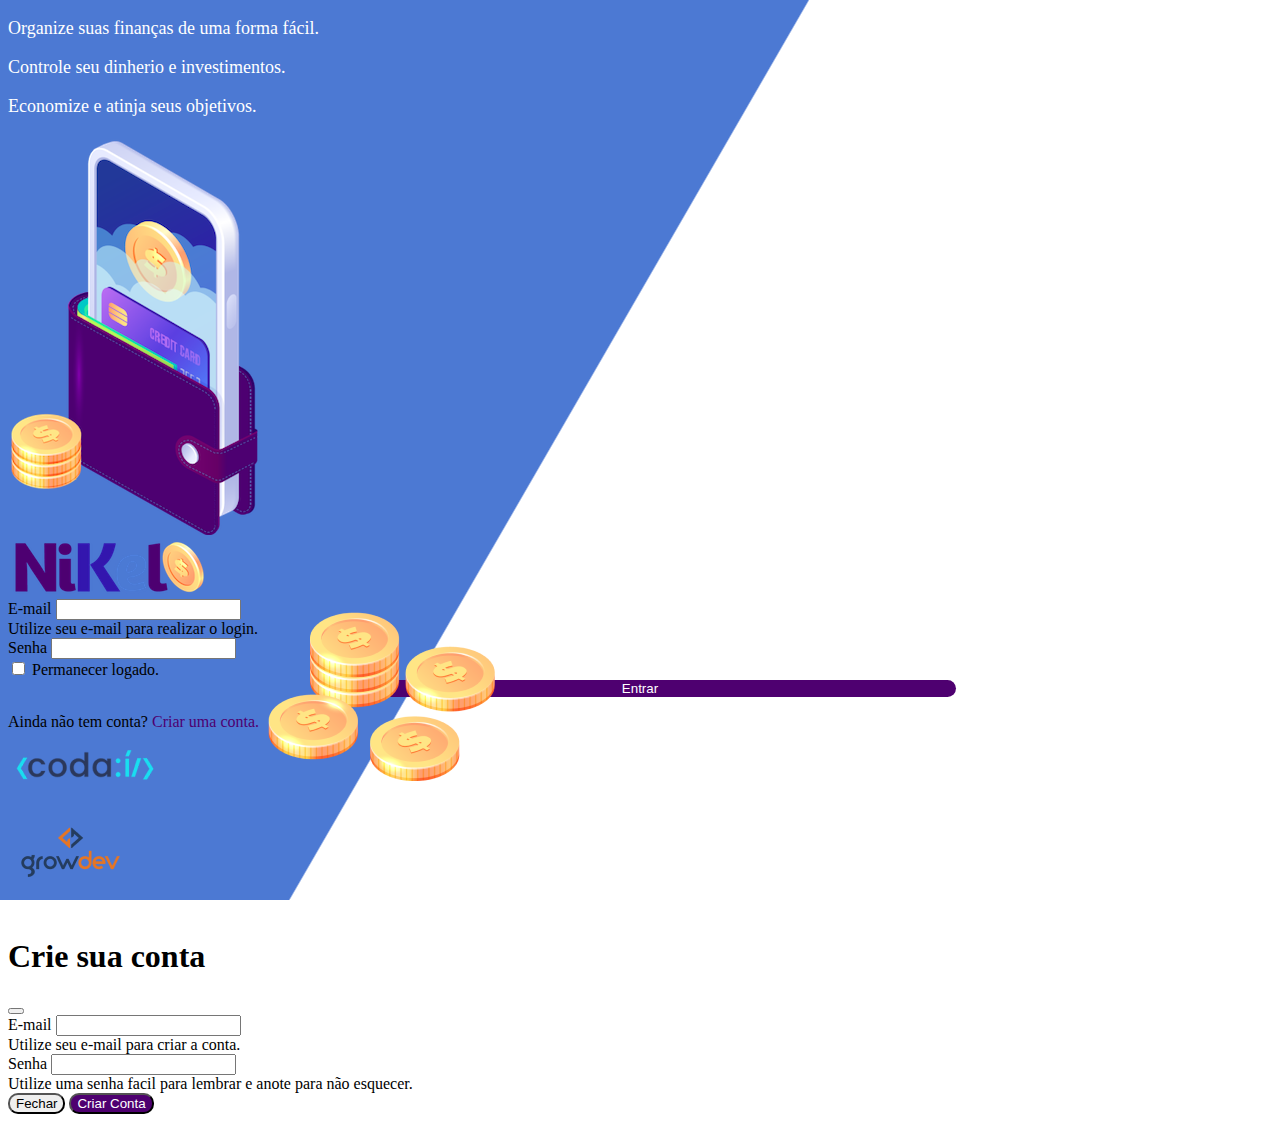
<file: index.html>
<!DOCTYPE html>
<html lang="pt">
  <head>
    <meta charset="UTF-8" />
    <meta name="viewport" content="width=device-width, initial-scale=1.0" />
    <title>Nikel</title>
    <link rel="stylesheet" href="./css/styles.css" />
    <link
      href="https://cdn.jsdelivr.net/npm/bootstrap@5.3.0/dist/css/bootstrap.min.css"
      rel="stylesheet"
      integrity="sha384-9ndCyUaIbzAi2FUVXJi0CjmCapSmO7SnpJef0486qhLnuZ2cdeRhO02iuK6FUUVM"
      crossorigin="anonymous"
    />
    <script
      src="https://cdn.jsdelivr.net/npm/bootstrap@5.3.0/dist/js/bootstrap.bundle.min.js"
      integrity="sha384-geWF76RCwLtnZ8qwWowPQNguL3RmwHVBC9FhGdlKrxdiJJigb/j/68SIy3Te4Bkz"
      crossorigin="anonymous"
    ></script>
  </head>
  <body id="login">
    <main>
      <div class="container">
        <div class="row vh-100">
          <div class="col d-flex justify-content-center my-5 flex-column">
            <div class="text-login">
              <p>Organize suas finanças de uma forma fácil.</p>
              <p>Controle seu dinherio e investimentos.</p>
              <p>Economize e atinja seus objetivos.</p>
            </div>
            <div class="text-center">
              <img
                src="./assets/images/pocket.png"
                alt="image pocket"
                srcset=""
                class="img-fluid"
              />
              <img
                src="./assets/images/coins.png"
                alt="image coins"
                srcset=""
                class="img-fluid d-none d-md-inline coins"
              />
            </div>
          </div>
          <div class="col d-flex my-5 justify-content-center flex-column">
            <div class="container">
              <div class="row">
                <div class="col">
                  <div class="text-center mb-3">
                    <img
                      src="./assets/images/nikel-logo.png"
                      alt="logo nikel"
                      srcset=""
                      class="img-fluid"
                    />
                  </div>
                </div>
              </div>
              <div class="row">
                <div class="col">
                  <form id="login-form">
                    <div class="mb-3">
                      <label for="email-login-input" class="form-label"
                        >E-mail</label
                      >
                      <input
                        type="email"
                        class="form-control"
                        id="email-login-input"
                        aria-describedby="emailHelp"
                      />
                      <div id="emailHelp" class="form-text">
                        Utilize seu e-mail para realizar o login.
                      </div>
                    </div>
                    <div class="mb-3">
                      <label for="pass-login-input" class="form-label"
                        >Senha</label
                      >
                      <input
                        type="password"
                        class="form-control"
                        id="pass-login-input"
                      />
                    </div>
                    <div class="mb-3 form-check">
                      <input
                        type="checkbox"
                        class="form-check-input"
                        id="session-check"
                      />
                      <label class="form-check-label" for="session-check"
                        >Permanecer logado.</label
                      >
                    </div>
                    <button type="submit" class="button-login">Entrar</button>
                  </form>
                </div>
              </div>
              <div class="row">
                <div class="col text-center mt-1 form-text">
                  <p>
                    Ainda não tem conta?
                    <span
                      id="linkConta"
                      class="link-default"
                      data-bs-toggle="modal"
                      data-bs-target="#registerModal"
                      >Criar uma conta.</span
                    >
                  </p>
                </div>
              </div>
              <div class="row">
                <div class="col text-center mt-5">
                  <img src="./assets/images/codai-logo.png" alt="" />
                </div>
              </div>
              <div class="row">
                <div class="col text-center mt-3">
                  <img src="./assets/images/growdev-logo.png" alt="" />
                </div>
              </div>
            </div>
          </div>
        </div>
      </div>
      <!-- Modal -->
      <div
        class="modal fade"
        id="registerModal"
        tabindex="-1"
        aria-labelledby="exampleModalLabel"
        aria-hidden="true"
      >
        <div class="modal-dialog">
          <div class="modal-content">
            <div class="modal-header">
              <h1 class="modal-title fs-5" id="exampleModalLabel">
                Crie sua conta
              </h1>
              <button
                type="button"
                class="btn-close"
                data-bs-dismiss="modal"
                aria-label="Close"
              ></button>
            </div>
            <form id="create-form">
              <div class="modal-body">
                <div class="mb-3">
                  <label for="email-create-input" class="form-label"
                    >E-mail</label
                  >
                  <input
                    type="email"
                    class="form-control"
                    id="email-create-input"
                    aria-describedby="emailHelp"
                    required
                  />
                  <div id="emailHelp" class="form-text">
                    Utilize seu e-mail para criar a conta.
                  </div>
                </div>
                <div class="mb-3">
                  <label for="pass-create-input" class="form-label"
                    >Senha</label
                  >
                  <input
                    type="password"
                    class="form-control"
                    id="pass-create-input"
                    aria-describedby="passHelp"
                    required
                  />
                  <div id="passHelp" class="form-text">
                    Utilize uma senha facil para lembrar e anote para não
                    esquecer.
                  </div>
                </div>
              </div>
              <div class="modal-footer">
                <button
                  type="button"
                  class="btn-secondary button-cancel"
                  data-bs-dismiss="modal"
                >
                  Fechar
                </button>
                <button
                  type="submit"
                  class="button-default"
                  data-bs-dismiss="modal"
                >
                  Criar Conta
                </button>
              </div>
            </form>
          </div>
        </div>
      </div>
    </main>
    <script src="https://cdn.jsdelivr.net/npm/bootstrap@5.3.0/dist/js/bootstrap.bundle.min.js"></script>

    <script src="./js/index.js"></script>
  </body>
</html>
</file>
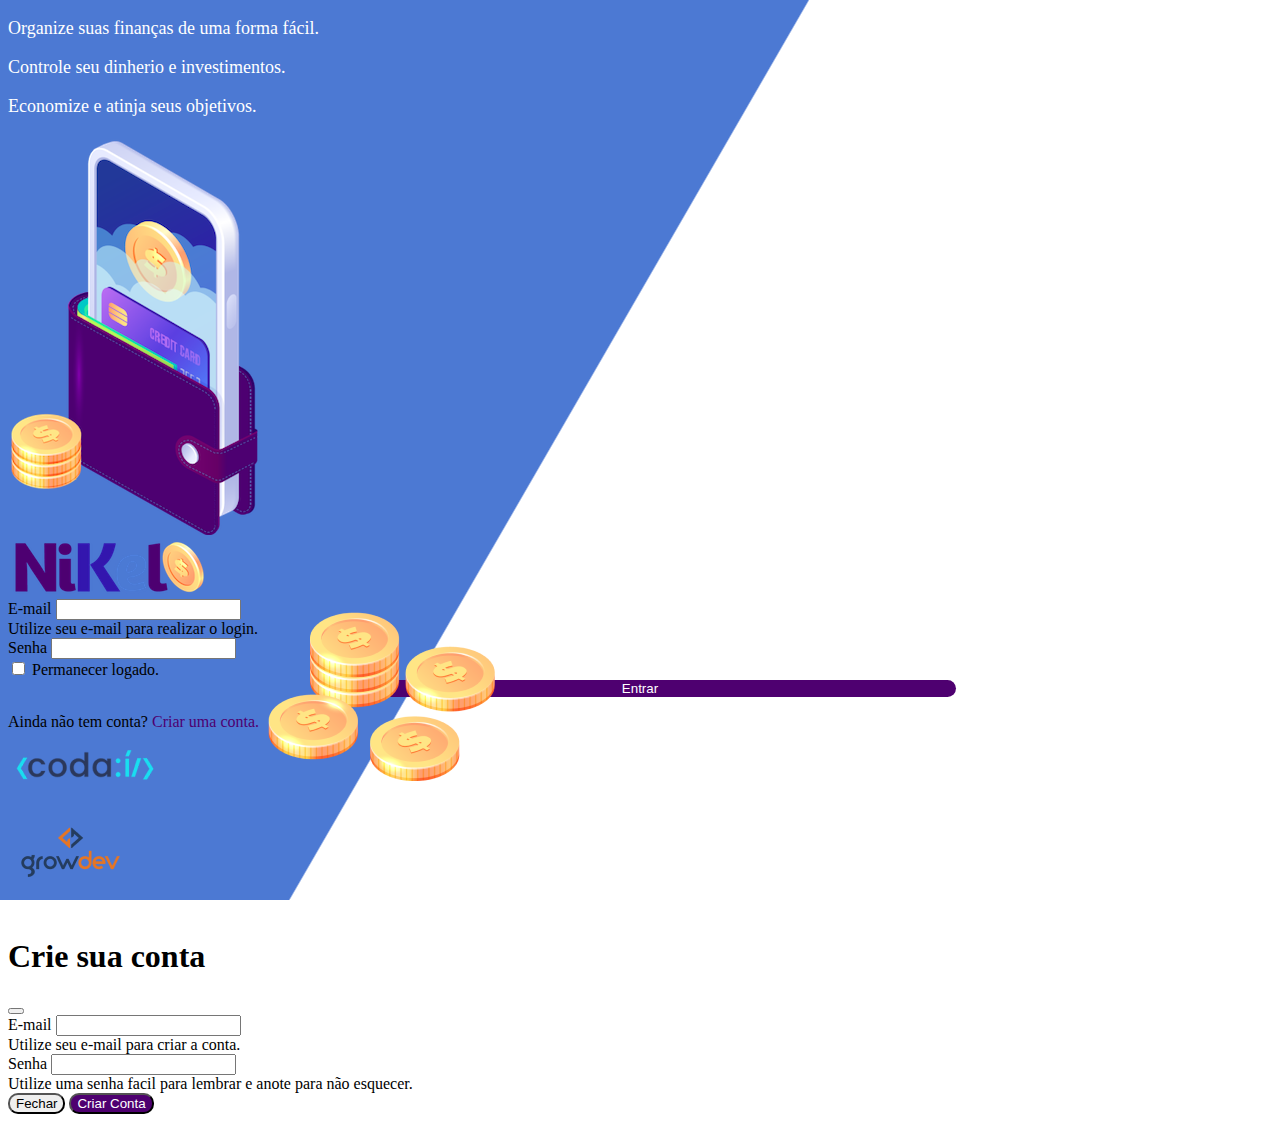
<file: home.html>
<!DOCTYPE html>
<html lang="pt">
  <head>
    <meta charset="UTF-8" />
    <meta name="viewport" content="width=device-width, initial-scale=1.0" />
    <title>Nikel - Home</title>
    <link rel="stylesheet" href="./css/styles.css" />
    <link
      href="https://cdn.jsdelivr.net/npm/bootstrap@5.3.0/dist/css/bootstrap.min.css"
      rel="stylesheet"
      integrity="sha384-9ndCyUaIbzAi2FUVXJi0CjmCapSmO7SnpJef0486qhLnuZ2cdeRhO02iuK6FUUVM"
      crossorigin="anonymous"
    />
    <link
      rel="stylesheet"
      href="https://cdn.jsdelivr.net/npm/bootstrap-icons@1.10.5/font/bootstrap-icons.css"
    />
    <script
      src="https://cdn.jsdelivr.net/npm/bootstrap@5.3.0/dist/js/bootstrap.bundle.min.js"
      integrity="sha384-geWF76RCwLtnZ8qwWowPQNguL3RmwHVBC9FhGdlKrxdiJJigb/j/68SIy3Te4Bkz"
      crossorigin="anonymous"
    ></script>
  </head>
  <body id="app">
    <header>
      <nav class="navbar navbar-expand" style="background-color: white">
        <div class="container-fluid">
          <a class="navbar-brand" href="home.html"
            ><img
              src="./assets/images/nikel-small-logo.png"
              alt=""
              srcset=""
              class="img-fluid"
          /></a>
          <button
            class="navbar-toggler"
            type="button"
            data-bs-toggle="collapse"
            data-bs-target="#navbarSupportedContent"
            aria-controls="navbarSupportedContent"
            aria-expanded="false"
            aria-label="Toggle navigation"
          >
            <span class="navbar-toggler-icon"></span>
          </button>
          <div
            class="collapse navbar-collapse justify-content-end"
            id="navbarSupportedContent"
          >
            <div class="d-flex menu">
              <a href="home.html"
                ><button class="btn" type="button">
                  <i
                    class="bi bi-house-door-fill color-secondary fs-4"
                  ></i></button
              ></a>
              <a href="transactions.html"
                ><button class="btn" type="button">
                  <i class="bi bi-currency-exchange fs-4"></i></button
              ></a>
              <div class="dropdown">
                <button
                  class="btn"
                  type="button"
                  data-bs-toggle="dropdown"
                  aria-expanded="false"
                >
                  <i class="bi bi-person-circle fs-4"></i>
                </button>
                <ul class="dropdown-menu logout">
                  <li>
                    <button class="dropdown-item" id="button-logout">
                      Sair
                    </button>
                  </li>
                </ul>
              </div>
            </div>
          </div>
        </div>
      </nav>
    </header>
    <main>
      <div class="container-lg">
        <div class="row">
          <div class="col d-flex mt-4 justify-content-start align-items-center">
            <i class="bi bi-cash-coin color-primary icon-detail"></i>
            <span class="fs-2" id="total"></span>
          </div>
          <div class="col d-flex mt-4 justify-content-end">
            <img
              src="./assets/images/coins-small.png"
              alt="image coins"
              class="img-fluid"
            />
          </div>
          <div class="row">
            <div class="col-12 info shadow-lg">
              <div class="container">
                <div class="row">
                  <div class="col-6">
                    <span class="fs-4">
                      Entradas
                      <i class="bi bi-arrow-down-circle fs-2 align-middle"></i
                    ></span>
                  </div>
                  <div class="col-6">
                    <span class="fs-4"
                      >Saidas
                      <i class="bi bi-arrow-up-circle fs-2 align-middle"></i
                    ></span>
                  </div>
                  <div class="col-12 my-2"><hr /></div>
                </div>
                <div class="row">
                  <div class="col-6">
                    <div class="container p-0" id="cash-in-list"></div>
                  </div>
                  <div class="col-6">
                    <div class="container p-0" id="cash-out-list"></div>
                  </div>
                  <div class="col-12 mb-4">
                    <button
                      type="button"
                      class="button-default"
                      id="transactions-button"
                    >
                      Ver Todas
                    </button>
                  </div>
                </div>
              </div>
            </div>
          </div>
        </div>
        <button
          class="button-float"
          data-bs-toggle="modal"
          data-bs-target="#transaction-modal"
        >
          <i class="bi bi-plus"></i>
        </button>
      </div>
      <!-- Modal -->
      <div
        class="modal fade"
        id="transaction-modal"
        tabindex="-1"
        aria-labelledby="exampleModalLabel"
        aria-hidden="true"
      >
        <div class="modal-dialog">
          <div class="modal-content">
            <div class="modal-header">
              <h1 class="modal-title fs-5" id="exampleModalLabel">
                Adicionar lançamento
              </h1>
              <button
                type="button"
                class="btn-close"
                data-bs-dismiss="modal"
                aria-label="Close"
              ></button>
            </div>
            <form id="transaction-form">
              <div class="modal-body">
                <div class="mb-3">
                  <label for="value-input" class="form-label">Valor</label>
                  <input
                    type="number"
                    class="form-control"
                    id="value-input"
                    required
                    step="any"
                  />
                </div>
                <div class="mb-3">
                  <label for="description-input" class="form-label"
                    >Descrição</label
                  >
                  <input
                    type="text"
                    class="form-control"
                    id="description-input"
                    required
                  />
                </div>
                <div class="mb-3">
                  <label for="date-input" class="form-label">Data</label>
                  <input
                    type="date"
                    class="form-control"
                    id="date-input"
                    required
                  />
                </div>
                <div class="mb-3">
                  <div class="form-check form-check-inline">
                    <input
                      class="form-check-input"
                      type="radio"
                      name="type-input"
                      id="inlineRadio1"
                      value="1"
                      checked
                      required
                    />
                    <label class="form-check-label" for="inlineRadio1"
                      >Entrada</label
                    >
                  </div>
                  <div class="form-check form-check-inline">
                    <input
                      class="form-check-input"
                      type="radio"
                      name="type-input"
                      id="inlineRadio1"
                      value="2"
                    />
                    <label class="form-check-label" for="inlineRadio1"
                      >Saida</label
                    >
                  </div>
                </div>
              </div>
              <div class="modal-footer">
                <button
                  type="button"
                  class="btn-secondary button-cancel"
                  data-bs-dismiss="modal"
                >
                  Fechar
                </button>
                <button
                  type="submit"
                  class="button-default"
                  data-bs-dismiss="modal"
                >
                  Adicionar
                </button>
              </div>
            </form>
          </div>
        </div>
      </div>
    </main>

    <script
      src="https://cdn.jsdelivr.net/npm/bootstrap@5.3.1/dist/js/bootstrap.bundle.min.js"
      integrity="sha384-HwwvtgBNo3bZJJLYd8oVXjrBZt8cqVSpeBNS5n7C8IVInixGAoxmnlMuBnhbgrkm"
      crossorigin="anonymous"
    ></script>
    <script src="https://cdn.jsdelivr.net/npm/@popperjs/core@2.11.6/dist/umd/popper.min.js"></script>
    <script src="https://cdn.jsdelivr.net/npm/bootstrap@5.3.0/dist/js/bootstrap.bundle.min.js"></script>
    <script src="./js/home.js"></script>
  </body>
</html>
</file>
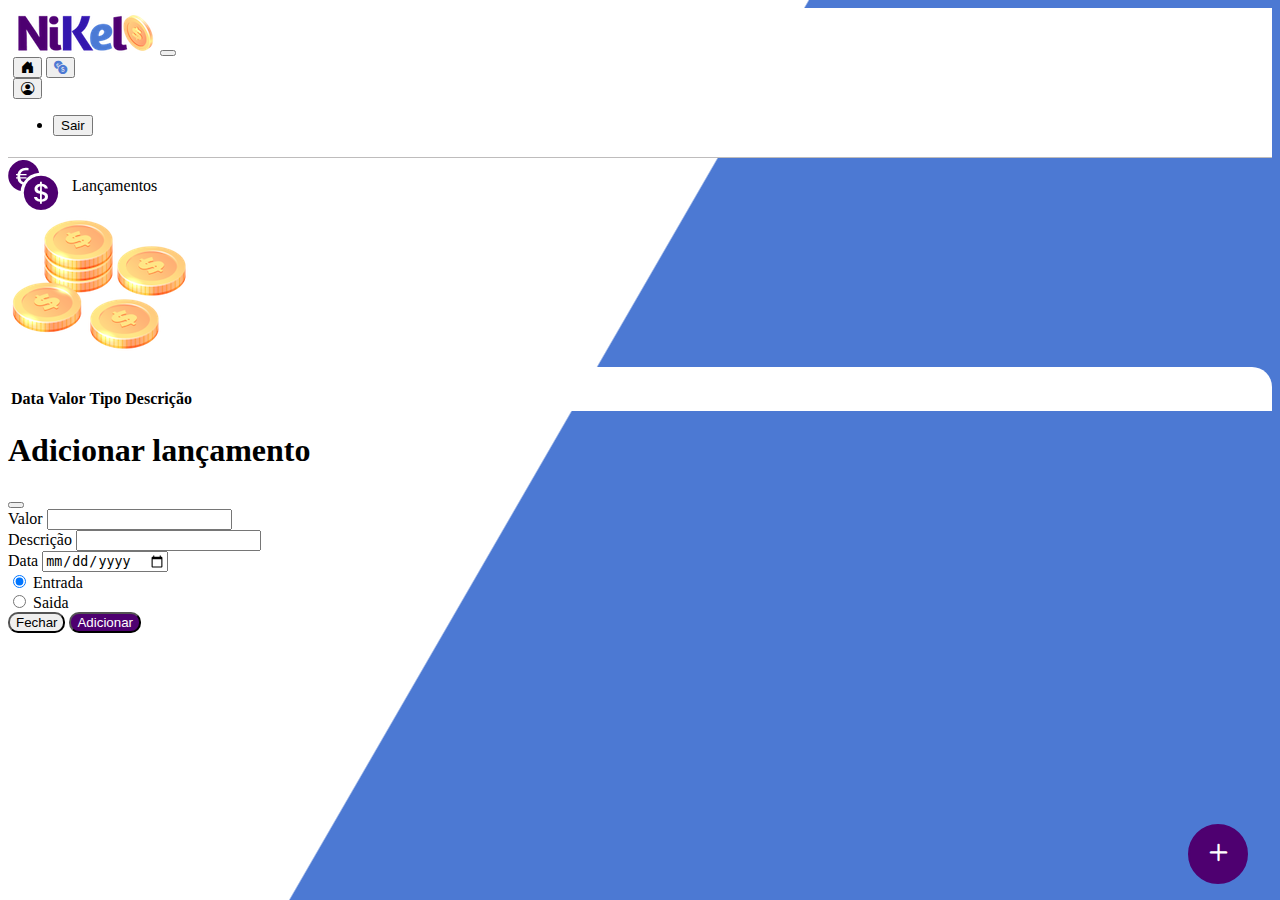
<file: transactions.html>
<!DOCTYPE html>
<html lang="pt">
  <head>
    <meta charset="UTF-8" />
    <meta name="viewport" content="width=device-width, initial-scale=1.0" />
    <title>Nikel - Lançamentos</title>
    <link rel="stylesheet" href="./css/styles.css" />
    <link
      href="https://cdn.jsdelivr.net/npm/bootstrap@5.3.0/dist/css/bootstrap.min.css"
      rel="stylesheet"
      integrity="sha384-9ndCyUaIbzAi2FUVXJi0CjmCapSmO7SnpJef0486qhLnuZ2cdeRhO02iuK6FUUVM"
      crossorigin="anonymous"
    />
    <link
      rel="stylesheet"
      href="https://cdn.jsdelivr.net/npm/bootstrap-icons@1.10.5/font/bootstrap-icons.css"
    />
    <script
      src="https://cdn.jsdelivr.net/npm/bootstrap@5.3.0/dist/js/bootstrap.bundle.min.js"
      integrity="sha384-geWF76RCwLtnZ8qwWowPQNguL3RmwHVBC9FhGdlKrxdiJJigb/j/68SIy3Te4Bkz"
      crossorigin="anonymous"
    ></script>
  </head>
  <body id="app">
    <header>
      <nav class="navbar navbar-expand" style="background-color: white">
        <div class="container-fluid">
          <a class="navbar-brand" href="home.html"
            ><img
              src="./assets/images/nikel-small-logo.png"
              alt=""
              srcset=""
              class="img-fluid"
          /></a>
          <button
            class="navbar-toggler"
            type="button"
            data-bs-toggle="collapse"
            data-bs-target="#navbarSupportedContent"
            aria-controls="navbarSupportedContent"
            aria-expanded="false"
            aria-label="Toggle navigation"
          >
            <span class="navbar-toggler-icon"></span>
          </button>
          <div
            class="collapse navbar-collapse justify-content-end"
            id="navbarSupportedContent"
          >
            <div class="d-flex menu">
              <a href="home.html"
                ><button class="btn" type="button">
                  <i class="bi bi-house-door-fill fs-4"></i></button
              ></a>
              <a href="transactions.html"
                ><button class="btn" type="button">
                  <i
                    class="bi bi-currency-exchange color-secondary fs-4"
                  ></i></button
              ></a>
              <div class="dropdown">
                <button
                  class="btn"
                  type="button"
                  data-bs-toggle="dropdown"
                  aria-expanded="false"
                >
                  <i class="bi bi-person-circle fs-4"></i>
                </button>
                <ul class="dropdown-menu logout">
                  <li>
                    <button class="dropdown-item" id="button-logout">
                      Sair
                    </button>
                  </li>
                </ul>
              </div>
            </div>
          </div>
        </div>
      </nav>
    </header>
    <main>
      <div class="container-lg">
        <div class="row">
          <div class="col d-flex mt-4 justify-content-start align-items-center">
            <i class="bi bi-currency-exchange color-primary icon-detail"></i>
            <span class="fs-2">Lançamentos</span>
          </div>
          <div class="col d-flex mt-4 justify-content-end">
            <img
              src="./assets/images/coins-small.png"
              alt="image coins"
              class="img-fluid"
            />
          </div>
          <div class="row">
            <div class="col-12 info shadow-lg">
              <div class="container">
                <div class="row">
                  <div class="col-12">
                    <table class="table">
                      <thead>
                        <tr>
                          <th scope="col">Data</th>
                          <th scope="col">Valor</th>
                          <th scope="col">Tipo</th>
                          <th scope="col">Descrição</th>
                          <th></th>
                        </tr>
                      </thead>
                      <tbody id="transactions-list"></tbody>
                    </table>
                  </div>
                </div>
              </div>
            </div>
          </div>
        </div>
        <button
          class="button-float"
          data-bs-toggle="modal"
          data-bs-target="#transaction-modal"
        >
          <i class="bi bi-plus"></i>
        </button>
      </div>
      <!-- Modal -->
      <!-- Modal -->
      <div
        class="modal fade"
        id="transaction-modal"
        tabindex="-1"
        aria-labelledby="exampleModalLabel"
        aria-hidden="true"
      >
        <div class="modal-dialog">
          <div class="modal-content">
            <div class="modal-header">
              <h1 class="modal-title fs-5" id="exampleModalLabel">
                Adicionar lançamento
              </h1>
              <button
                type="button"
                class="btn-close"
                data-bs-dismiss="modal"
                aria-label="Close"
              ></button>
            </div>
            <form id="transaction-form">
              <div class="modal-body">
                <div class="mb-3">
                  <label for="value-input" class="form-label">Valor</label>
                  <input
                    type="number"
                    class="form-control"
                    id="value-input"
                    required
                    step="any"
                  />
                </div>
                <div class="mb-3">
                  <label for="description-input" class="form-label"
                    >Descrição</label
                  >
                  <input
                    type="text"
                    class="form-control"
                    id="description-input"
                    required
                  />
                </div>
                <div class="mb-3">
                  <label for="date-input" class="form-label">Data</label>
                  <input
                    type="date"
                    class="form-control"
                    id="date-input"
                    required
                  />
                </div>
                <div class="mb-3">
                  <div class="form-check form-check-inline">
                    <input
                      class="form-check-input"
                      type="radio"
                      name="type-input"
                      id="inlineRadio1"
                      value="1"
                      checked
                      required
                    />
                    <label class="form-check-label" for="inlineRadio1"
                      >Entrada</label
                    >
                  </div>
                  <div class="form-check form-check-inline">
                    <input
                      class="form-check-input"
                      type="radio"
                      name="type-input"
                      id="inlineRadio1"
                      value="2"
                    />
                    <label class="form-check-label" for="inlineRadio1"
                      >Saida</label
                    >
                  </div>
                </div>
              </div>
              <div class="modal-footer">
                <button
                  type="button"
                  class="btn-secondary button-cancel"
                  data-bs-dismiss="modal"
                >
                  Fechar
                </button>
                <button
                  type="submit"
                  class="button-default"
                  data-bs-dismiss="modal"
                >
                  Adicionar
                </button>
              </div>
            </form>
          </div>
        </div>
      </div>
    </main>
    <script src="./js/transactions.js"></script>
  </body>
</html>
</file>
<file: css/styles.css>
@import url("https://cdn.jsdelivr.net/npm/bootstrap-icons@1.10.5/font/bootstrap-icons.css");
#login {
  background: linear-gradient(120deg, #4c79d3 44.9%, #fff 45%) no-repeat fixed;
}
#app {
  background: linear-gradient(120deg, white 44.9%, #4c79d3 45%) no-repeat fixed;
}
.color-primary {
  color: #4e0070;
}
.color-secondary {
  color: #4c79d3;
}
.icon-detail {
  font-size: 50px;
  margin-right: 10px;
  vertical-align: middle;
}
.info {
  background-color: white;
  border-radius: 20px 20px 0px 0px;
  padding: 20px 0px 0px 0px;
}
.button-default {
  border-radius: 10px;
  background-color: #4e0070;
  color: white;
}
.button-cancel {
  border-radius: 10px;
}
.button-float {
  border: 2px solid #4e0070;
  border-radius: 100%;
  height: 60px;
  width: 60px;
  position: fixed;
  padding: 0 !important;
  bottom: 1rem;
  right: 2rem;
  font-size: 35px;
  background-color: #4e0070;
  color: white;
}
.button-float:hover {
  border: 2px solid #4c79d3;
  background-color: #fff;
  color: #4e0070;
}
.text-login {
  color: white;
  font-size: 18px;
  font-weight: 500;
}

.coins {
  position: absolute;
  bottom: 100px;
}
.button-login {
  border: none;
  border-radius: 10px;
  background-color: #4e0070;
  color: white;
  width: 50%;
  margin: 0 25%;
}
.button-login:hover,
.button-default:hover {
  background-color: #4c79d3;
}

.link-default {
  color: #4e0070;
  cursor: pointer;
}
.link-default:hover {
  color: #4c79d3;
}
header {
  border-bottom: 1px solid #bebcbc;
  padding: 5px;
  background-color: white;
}

.logout {
  min-width: 5rem !important;
}
.menu {
  margin-right: 20px;
}
</file>
